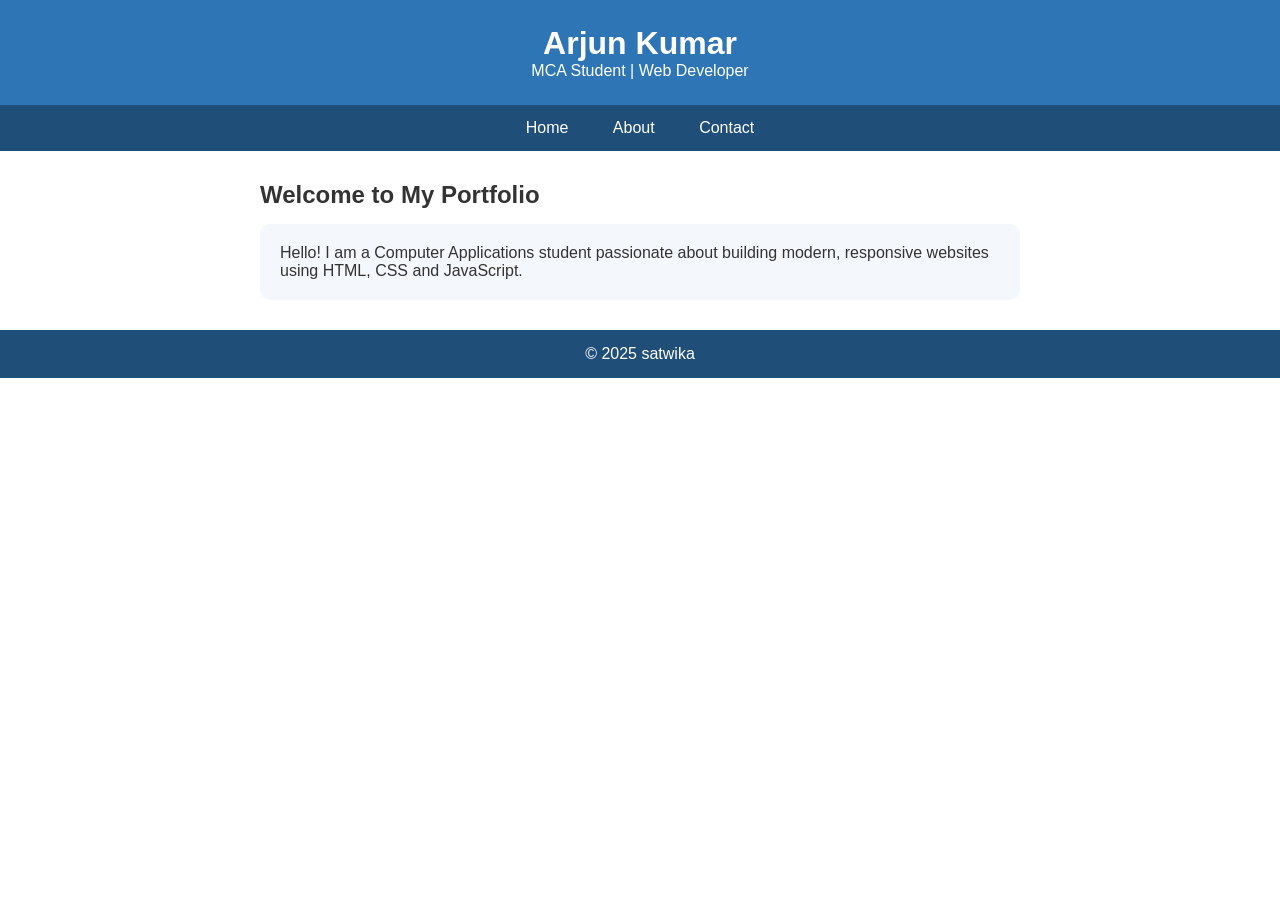
<file: index.html>
<!doctype html>
<html lang="en">
  <head>
    <meta charset="UTF-8" />
    <title>Home | My Portfolio</title>
    <link rel="stylesheet" href="style.css" />
  </head>
  <body>
    <header>
      <h1>Arjun Kumar</h1>
      <p>MCA Student | Web Developer</p>
    </header>
    <nav>
      <a href="index.html">Home</a>
      <a href="about.html">About</a>
      <a href="contact.html">Contact</a>
    </nav>
    <div class="section">
      <h2>Welcome to My Portfolio</h2>
      <div class="card">
        <p>
          Hello! I am a Computer Applications student passionate about building
          modern, responsive websites using HTML, CSS and JavaScript.
        </p>
      </div>
    </div>
    <footer><p>&copy; 2025 satwika</p></footer>
  </body>
</html>
</file>
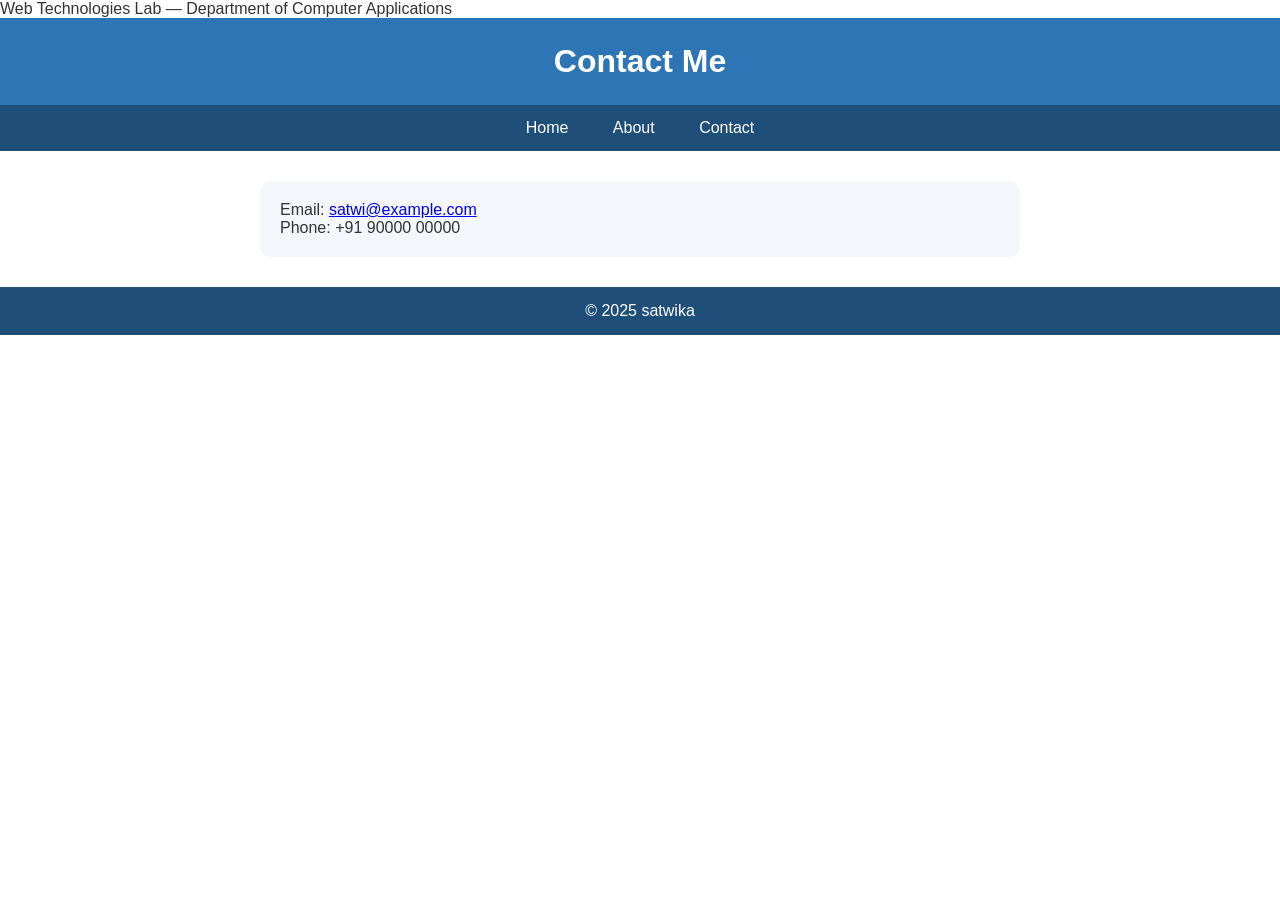
<file: contact.html>
<!doctype html>
<html lang="en">
  <head>
    <meta charset="UTF-8" />
    <title>Contact | My Portfolio</title>
    <link rel="stylesheet" href="style.css" />
  </head>
  Web Technologies Lab — Department of Computer Applications
  <body>
    <header><h1>Contact Me</h1></header>
    <nav>
      <a href="index.html">Home</a>
      <a href="about.html">About</a>
      <a href="contact.html">Contact</a>
    </nav>
    <div class="section">
      <div class="card">
        <p>Email: <a href="mail to satwi@example.com">satwi@example.com</a></p>
        <p>Phone: +91 90000 00000</p>
      </div>
    </div>
    <footer><p>&copy; 2025 satwika</p></footer>
  </body>
</html>
</file>
<file: style.css>
* {
  margin: 0;
  padding: 0;
  box-sizing: border-box;
}
body {
  font-family: "Segoe UI", Arial, sans-serif;
  color: #333;
}
header {
  background: #2e75b6;
  color: #fff;
  padding: 25px;
  text-align: center;
}
nav {
  background: #1f4e79;
  text-align: center;
}
nav a {
  color: #fff;
  display: inline-block;
  padding: 14px 20px;
  text-decoration: none;
}
nav a:hover {
  background: #2e75b6;
}
.section {
  max-width: 800px;
  margin: 30px auto;
  padding: 0 20px;
}
.card {
  background: #f4f7fb;
  border-radius: 10px;
  padding: 20px;
  margin-top: 15px;
}
footer {
  background: #1f4e79;
  color: #fff;
  text-align: center;
  padding: 15px;
  margin-top: 30px;
}
</file>
